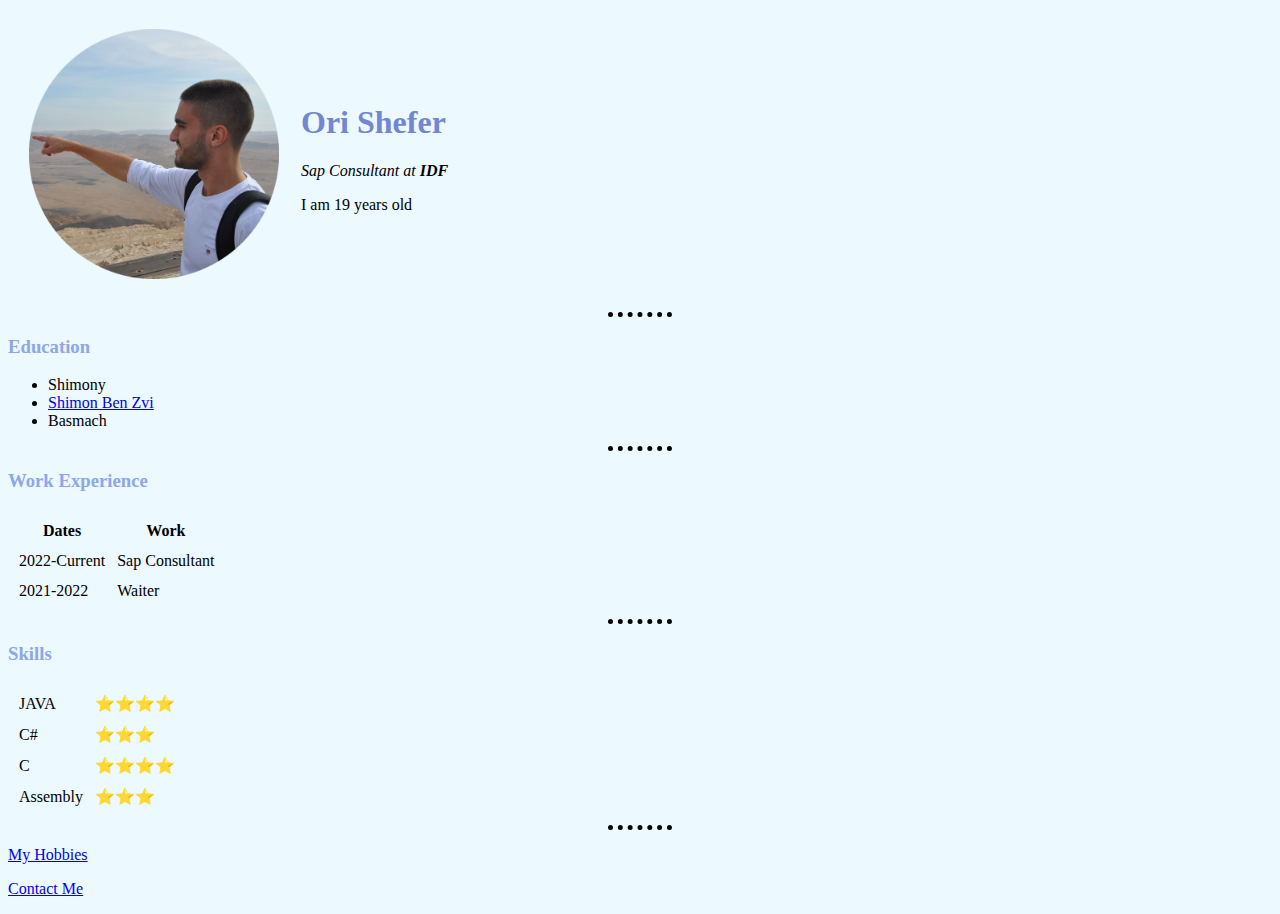
<file: index.html>
<!DOCTYPE html>
<html lang="en">

<head>
    <meta charset="UTF-8">
    <title>Ori's Website</title>
    <link rel="stylesheet" href="css/styles.css">
</head>

<body>
    <table cellspacing="20">
        <tr>
            <td> <img src="Ori Shefer.png" alt="Ori's Profile" width="250"
                    height="250"></td>
            <td>
                <h1>Ori Shefer</h1>
                <p><em>Sap Consultant at <strong>IDF</strong></em></p>
                <p>I am 19 years old</p>
            </td>
        </tr>
    </table>

    <hr>

    <h3>Education</h3>
    </p>
    <ul>
        <li>Shimony</li>
        <li><a href="https://shavatz.co.il/">Shimon Ben Zvi</a></li>
        <li>Basmach</li>
    </ul>
    </p>
    
    <hr>

    <h3>Work Experience</h3>
    <table cellspacing = "10">
        <thead>
            <th>Dates</th>
            <th>Work</th>
        </thead>
        <tbody>
            <tr>
                <td>2022-Current</td>
                <td>Sap Consultant</td>
            </tr>
            <tr>
                <td>2021-2022</td>
                <td>Waiter</td>
            </tr>
        </tbody>
    </table>

    <hr>

    <h3>Skills</h3>
    <table cellspacing="10">
        <tr>
            <td>JAVA</td>
            <td>⭐⭐⭐⭐</td>
        </tr>
        <tr>
            <td>C#</td>
            <td>⭐⭐⭐</td>
        </tr>
        <tr>
            <td>C</td>
            <td>⭐⭐⭐⭐</td>
        </tr>
        <tr>
            <td>Assembly</td>
            <td>⭐⭐⭐</td>
        </tr>
    </table>

    <hr>

    <p> <a href="hobbies.html">My Hobbies</a></p>
    <p><a href="contact.html">Contact Me</a></p>

</body>

</html>
</file>
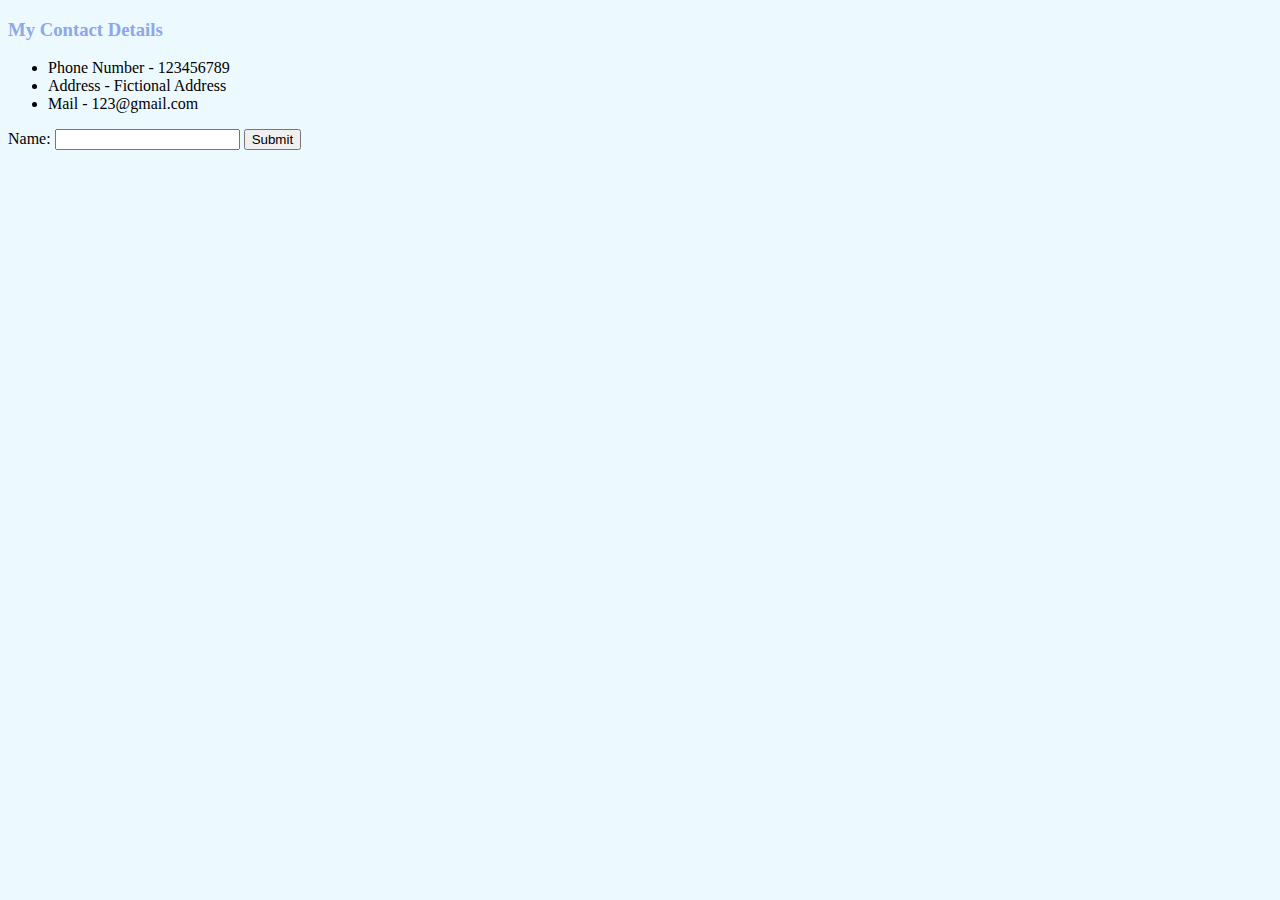
<file: contact.html>
<!DOCTYPE html>
<html lang="en">
<head>
    <meta charset="UTF-8">
    <title>My Contact Details</title>
    <link rel="stylesheet" href="css/styles.css">
</head>
<body>
    <h3>My Contact Details</h3>
    <ul>
        <li>Phone Number - 123456789</li>
        <li>Address - Fictional Address</li>
        <li>Mail - 123@gmail.com</li>
    </ul>

    <form>
        <label>Name:</label>
        <input type="text">
        <input type="submit">
    </form>

</body>
</html>
</file>
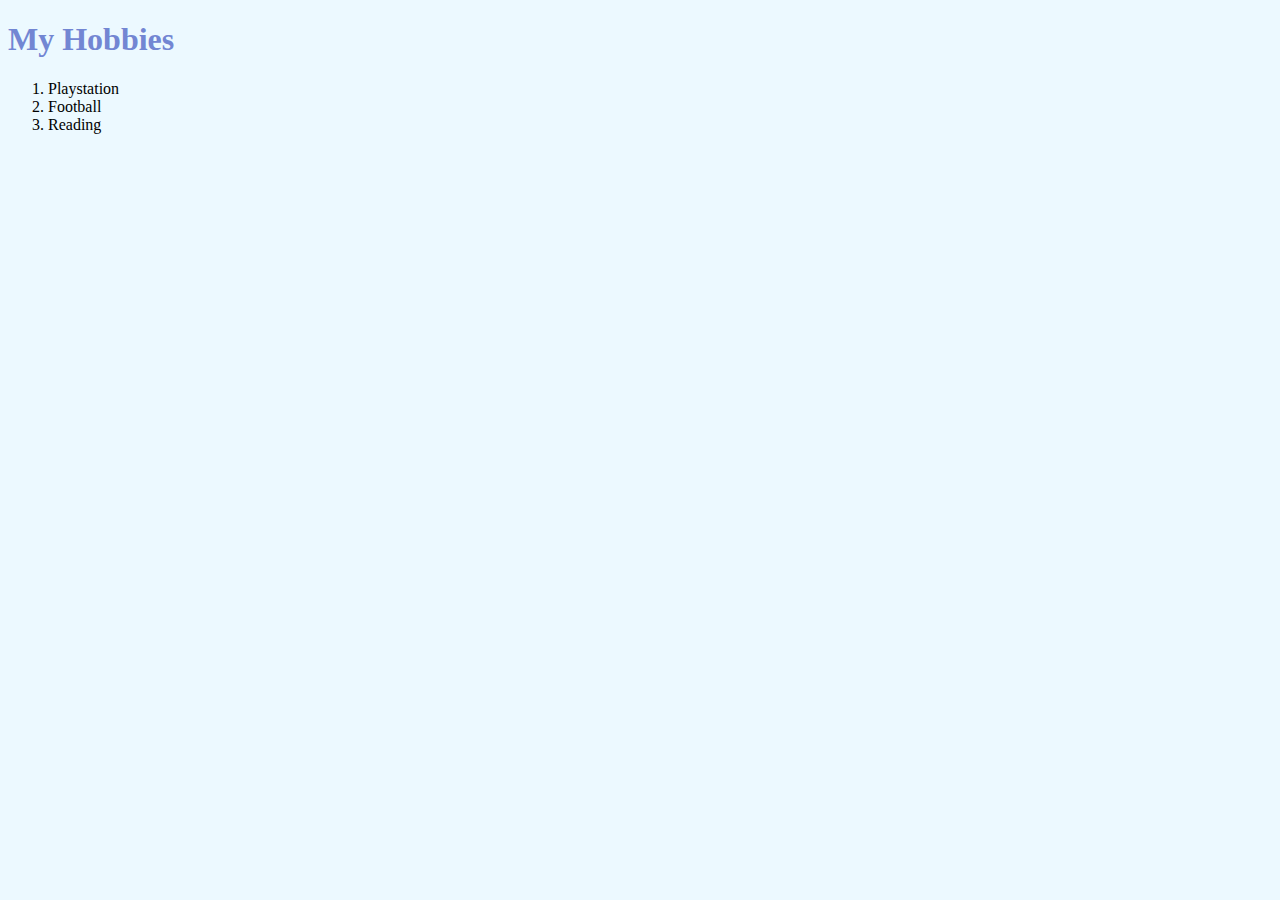
<file: hobbies.html>
<!DOCTYPE html>
<html lang="en">

<head>
    <meta charset="UTF-8">
    <title>My Hobbies</title>
    <link rel="stylesheet" href="css/styles.css">
</head>

<body>
    <h1>My Hobbies</h1>
    <ol>
        <li>Playstation</li>
        <li>Football</li>
        <li>Reading</li>
    </ol>

</body>

</html>
</file>
<file: css/styles.css>
body{
    background-color: #ECF9FF;
}

hr{
    border-style: dotted none none;
    border-color: black;
    border-width: 5px;
    width: 5%;
}

h1{
    color: #7286D3;
}

h3{
    color: #8EA7E9;
}
</file>
